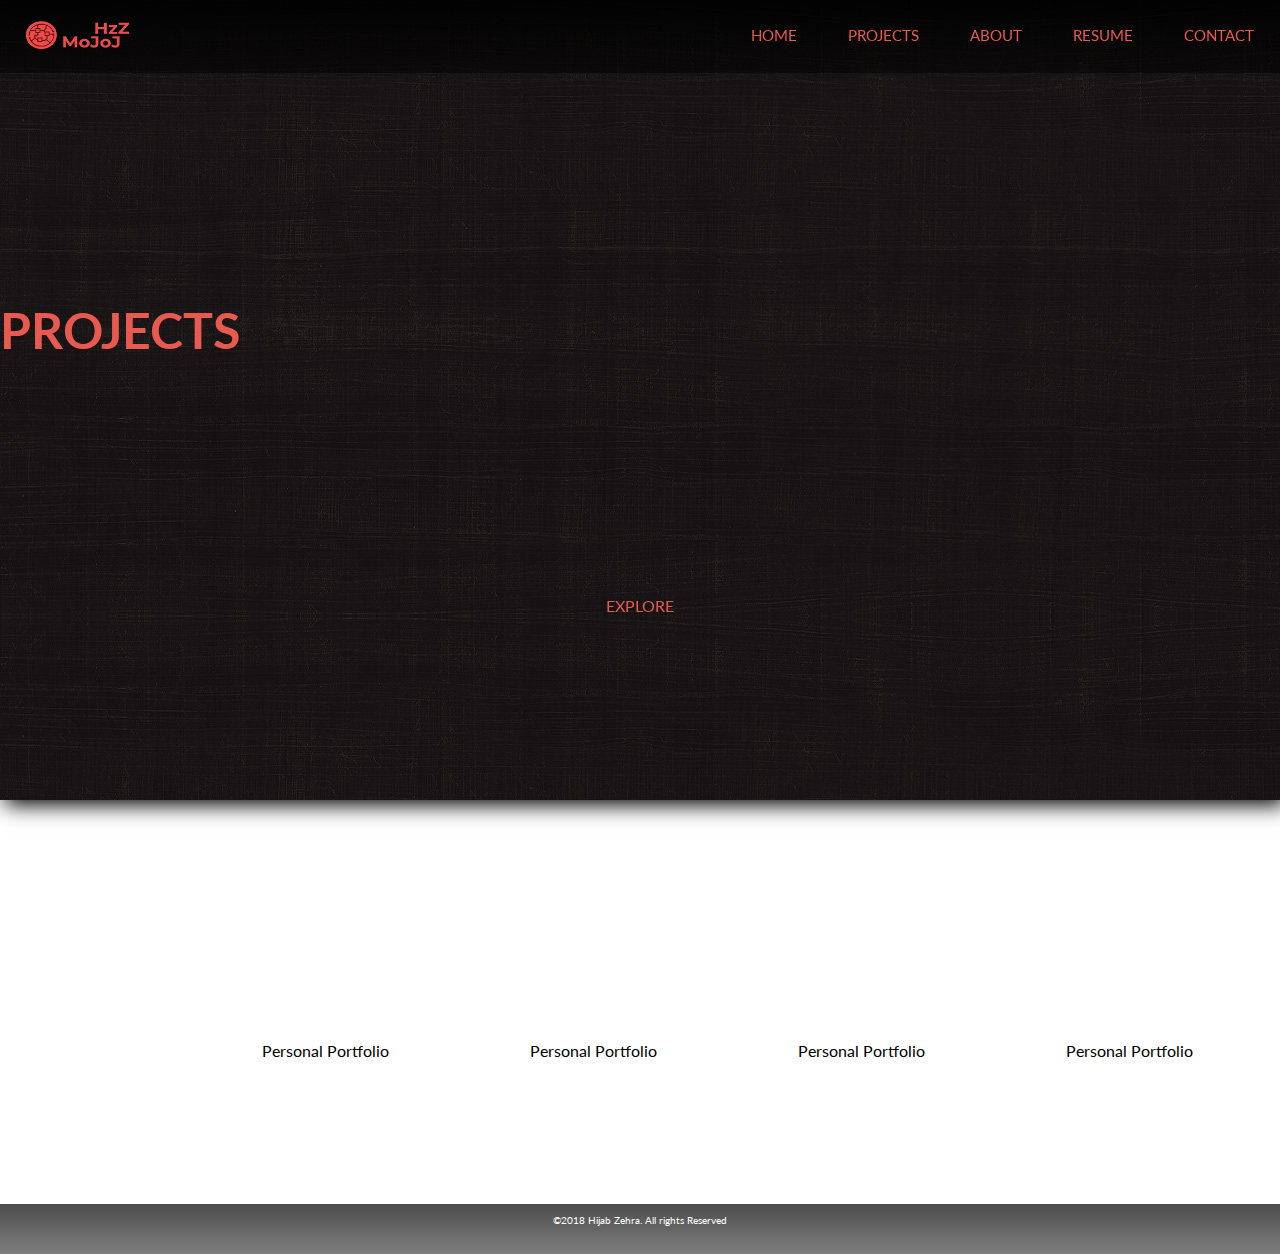
<file: projects.html>
<!DOCTYPE html>
<html lang="">
<head>
	<meta charset="utf-8">
	<meta name="viewport" content="width=device-width, initial-scale=1.0">
	<link rel="stylesheet" type="text/css" href="css/index_style.css">
	<link rel="stylesheet" href="https://use.fontawesome.com/releases/v5.5.0/css/all.css" integrity="sha384-B4dIYHKNBt8Bc12p+WXckhzcICo0wtJAoU8YZTY5qE0Id1GSseTk6S+L3BlXeVIU" crossorigin="anonymous">
	<link href="https://fonts.googleapis.com/css?family=Lato" rel="stylesheet"> 
	<link href="css/aos.css" rel="stylesheet">

	<title>HIJABZ/PROJECTS</title>
</head>
<body>
	<header>
		<a href="index.html" data-aos="fade-down"
     data-aos-easing="linear"
     data-aos-duration="1500" data-aos-once ="true"><img  id="logo" src="images/logo.png" alt="logo pic"></a>
		<i id="menuBars" class="fas fa-bars fa-2x" data-aos="fade-down"
     data-aos-easing="linear"
     data-aos-duration="1500" data-aos-once ="true"></i>
	</header>
	<nav id = "topNav">
		<a href="javascript:void(0)" id="closebtn">&times;</a>
		<div id="navContents">
			<a href="index.html" data-aos="fade-down" data-aos-easing="linear" data-aos-duration="1500" data-aos-once ="true" data-aos-delay = "200">HOME</a>
			<a href="projects.html" data-aos="fade-down" data-aos-easing="linear" data-aos-duration="1500" data-aos-once ="true" data-aos-delay = "400">PROJECTS</a>
			<a id = "aboutLink" href="index.html#about" data-aos="fade-down" data-aos-easing="linear" data-aos-duration="1500" data-aos-once ="true" data-aos-delay = "600">ABOUT</a>
			<a href="#" data-aos="fade-down" data-aos-easing="linear" data-aos-duration="1500" data-aos-once ="true" data-aos-delay = "800">RESUME</a>
			<a id = "contactLink" href="index.html#contact" data-aos="fade-down" data-aos-easing="linear" data-aos-duration="1500" data-aos-once ="true" data-aos-delay = "1000">CONTACT</a>
		</div>
	</nav>
	
	<main id="patterned">
	
		<div class="center">
			<h1 >PROJECTS</h1> 
		</div>
		
		<div id="explore"  data-aos="zoom-in-up" data-aos-easing="linear" data-aos-duration="1000" data-aos-once ="true">
			EXPLORE<br>
		<a href="#about" class="fas fa-angle-double-down"></a>
		</div>
		
	</main>

	<section class="projects">
		<h2 class = "latest" data-aos="zoom-in-up" data-aos-easing="ease-in-out" data-aos-duration="1000" data-aos-once ="true" data-aos-delay = "200">Latest Projects</h2>
		<figure>
			<a href="index.html" data-aos="zoom-in-up" data-aos-easing="ease-in-out" data-aos-duration="1200" data-aos-once ="true" data-aos-delay = "400"><img class = "thumbnail" src="images/portfolio.png" alt="Portfolio webpage thumbnail"></a>
			<figcaption>Personal Portfolio</figcaption>
		</figure>
		<figure>
			<a href="index.html" data-aos="zoom-in-up" data-aos-easing="ease-in-out" data-aos-duration="1400" data-aos-once ="true" data-aos-delay = "600"><img class = "thumbnail" src="images/portfolio.png" alt="Portfolio webpage thumbnail"></a>
			<figcaption>Personal Portfolio</figcaption>
		</figure>
		<figure>
			<a href="index.html" data-aos="zoom-in-up" data-aos-easing="ease-in-out" data-aos-duration="1600" data-aos-once ="true" data-aos-delay = "800"><img class = "thumbnail" src="images/portfolio.png" alt="Portfolio webpage thumbnail"></a>
			<figcaption>Personal Portfolio</figcaption>
		</figure>
		<figure>
			<a href="index.html" data-aos="zoom-in-up" data-aos-easing="ease-in-out" data-aos-duration="1800" data-aos-once ="true" data-aos-delay = "1000"><img class = "thumbnail" src="images/portfolio.png" alt="Portfolio webpage thumbnail" ></a>
			<figcaption>Personal Portfolio</figcaption>
		</figure>
	</section>
	<div id= "socialMedia">
		<a href="#" class="fab fa-github-square fa-2x" data-aos="zoom-in" data-aos-easing="linear" data-aos-duration="1000" data-aos-once ="true" data-aos-delay = "200"></a>
		<a href="#" class="fas fa-envelope-square fa-2x" data-aos="zoom-in" data-aos-easing="linear" data-aos-duration="1000" data-aos-once ="true" data-aos-delay = "400" ></a>
		<a href="https://www.linkedin.com/in/hijab-zehra-0939a0171" target ="_blank" class="fab fa-linkedin fa-2x" data-aos="zoom-in" data-aos-easing="linear" data-aos-duration="1000" data-aos-once ="true" data-aos-delay = "600"></a>
	</div>
	<footer>
		<p>&copy;2018 Hijab Zehra. All rights Reserved</p>
	</footer>


<script src="js/indexjs.js"></script>
<script src="js/aos.js"></script>
<script>
 	 AOS.init();
</script>
</body>

</html>
</file>
<file: css/index_style.css>
:root {
    --lightCofee:#D8C3A5 ;
    --lightCarrot:#E98074;
	--darkCarrot :#E85A4F;
	--gray:#8E8D8A;
	--lightgray:rgba(234, 231, 220, 1);
}

*{
	padding:0;
	margin:0;
	font-family: 'Lato', sans-serif;
}
*,body
	{
		max-width:100%;
	}
body{
	margin: 0;
	padding: 0;

	}
/* #D8C3A5--light cofee
	#E98074--lightCarrot
	#E85A4F--darkCarrot 
	#8E8D8A--gray	
*/

header{
	box-sizing: border-box;
	position:fixed;
	display: block;
	background: linear-gradient(rgba(0,0,0,.2), rgba(0,0,0,.4));
  	padding:20px;
  	width:100%;
  	z-index: 4;
}
header>h1{
	margin-left: 10px;
	color:var(--darkCarrot);
	font-size:25px;
	
}
#logo{
	    height: 30px;
    width: 115px;
}


#menuBars{
	padding: 10px;
	border-radius: 50%;
	
	position: fixed;
	top:10px;
	right: 20px;
	background: linear-gradient(rgba(232, 90, 79, 0.1), rgba(232, 90, 79, 0.1)); /*--darkCarrot*/
}
#menuBars:hover{
	color: var(--lightCarrot);
	opacity: 0.7;
}

nav{
	height: 100%;
	width:0%;
	padding: 0;
	margin: 0;
	z-index: 4;
	position:fixed;
	overflow: hidden;
	background: rgba(0,0,0,0.9);
}
nav #closebtn {
    position: absolute;
    top: 8px;
    right: 10px;
    font-size: 50px;
     
}
	
#navContents{
	position: absolute;
    top: 25%;
    width: 100%;
    text-align: center;
    margin-top: 20px;
    background: transparent;
}
nav a{
	display: block;
	text-decoration: none;
	font-size: 17px;
	padding: 2%;
	text-align: center;
	color: var(--darkCarrot);
	
	

}

nav a:hover{
	text-decoration: underline;
	
}




#patterned{
	background-image:url("../images/dark-wood.jpg");
	background-repeat:repeat;
	height:800px;
	box-shadow: 5px 5px 20px black;
	z-index: 10;
	overflow:hidden;
}

.center{
	display: grid;
	grid-template-columns: 1fr 1fr 1fr;
	grid-template-rows: minmax(300px,3fr) 1fr 1fr;
	justify-content: center;
	animation: fadeIn 1s linear ;
	animation-fill-mode: forwards;
} 
@keyframes fadeIn{

	0%{
		opacity: 0;
		margin-left: 30px;
	}
	50%{
		opacity: 0.5
		margin-left:30px;
	}
	100%{
		opacity: 1;
		margin-left: 40px;
	}
}
.center h1{
	font-size: 50px;
	color:var(--darkCarrot);
	grid-column: 1/2;
    grid-row: 2/3;

}
.center p{
	
	font-size: 20px;
	
	color:var(--gray);
	grid-column: 1/2;
    grid-row: 3/3;

}
#explore{
	text-align: center;
	color: var(--darkCarrot);
	position: relative;
	top:30px;
	
}
#explore:hover{
	color: var(--gray);
	opacity: 0.3; 
}
.fas{
	color: var(--darkCarrot);
}
.patterned2{
		background-image: url("../images/1172.jpg");
		background-size: cover;

}
#about{
	display: inline-block;

}
	

#about h2{
	
	text-decoration: underline;
	text-align: center;
	padding:30px;
	text-decoration-color: var(--darkCarrot);
}

#about img{
    background:white;
    padding:10px;
    padding-bottom: 30px;
    margin-left: auto;
    margin-right:auto;
    margin-bottom: 30px;
    display: block;
    height: 200px;
    box-shadow: 1px 1px 20px black;
    animation: zoomIn 2s linear ;
}
.textAbt{
	margin-left: auto;
	margin-right: auto;
	width: 80%;
	margin-bottom: 80px;
	padding: 10px;
	box-shadow: 1px 1px 10px black;
	background-image: linear-gradient( rgba(234, 90, 79, 0.4), rgba(142, 141, 138, 0.4));

}
#p1{
		padding: 5%;
		background: transparent;
		border: 3px solid white;
		border-bottom:none;
		padding:5%;
		padding-left: 9%;
	}
		
#p2{
    padding: 5%;
    
    background: transparent;
    border: 3px solid white;
    border-top:none;
    padding-left: 10%;
}
#p2 a{
	text-decoration: none;
	color:var(--darkCarrot);

}

#contact> h2{
	
	text-align:center;
	text-decoration:underline;
	text-decoration-color: var(--darkCarrot);
	
}
.outerDiv{
	padding:10px;
		background-image: linear-gradient( rgba(234, 90, 79, 0.4), rgba(142, 141, 138, 0.4));

	width:80%;
	margin-left: auto;
	margin-right: auto;
	margin-top: 10px;
	box-shadow: 1px 1px 10px black; 
}
#contact p{
	
	background: transparent;
	text-align: center;
	padding: 20px;
	border: 3px solid white;
	
}
#contact a{
	text-decoration: none;
	color:var(--darkCarrot);
}

#socialMedia{
	text-align: center;
    padding: 1%;
}
#socialMedia a{
	text-decoration: none;
	padding: 1%;
	color: var(--darkCarrot);
	opacity: 0.6
}
#socialMedia a:hover{
	color: rgba(0,0,0,0.8);

}


footer{
	background: linear-gradient(rgba(0,0,0,0.7), rgba(0,0,0,.5));
	height:30px;
	padding: 10px;
	text-align: center;
	color:white;
	font-size: 10px;
}
/*project*/
.thumbnail{
	margin-top: 20px;
	margin-bottom: 10px;

	margin-left: auto;
	margin-right: auto;
	width:50%;
	display: block;
}
.thumbnail:hover{
	
	box-shadow: 2px 2px 20px black;
}
figcaption{
	text-align: center;

}
.latest{
	margin-top: 50px;
	text-align: center;margin-left: 30px;
	text-decoration: underline;
	text-decoration-color: var(--darkCarrot);
}

@media only screen and (min-width: 800px){

header{
	background: linear-gradient(rgba(0,0,0,0.9), rgba(0,0,0,.5));

}

#menuBars{
	display: none;
}
nav{
	width:100%;
	height:0;
	padding: 0;
	margin: 0;
	z-index: 4;
	overflow: hidden;
	background: none;
}
nav #closebtn {
display: none;
     
}
	
#navContents{
	position: fixed;
    top: 0;
    width: 100%;
    text-align: center;
    margin-top: 0;
    background: transparent;
    display: flex;
    justify-content: flex-end;
}
nav a{
	display: inline;
	font-size: 15px;
	
	}
.center{
	  
}
	
#explore{
	top:96px;
}
#about {

    display: grid;
	grid-template-columns: 10% minmax(auto,339px) 44px minmax(auto,50%) 1fr;
	grid-template-rows: 100px 100px 50px 300px 30px;
}
#about h2{
	
	text-decoration: underline;
	text-align: center;
	padding:30px;
	text-decoration-color: var(--darkCarrot);
	grid-column: 4/5;

	grid-row: 2/3;

	align-self: end;
    
    
}
	


#about img{

    grid-column: 2/4;

	grid-row: 2/3;
    background:white;
    padding:0;
    padding-bottom: 0;
    margin-left: auto;
    margin-right:auto;
    margin-bottom: 30px;
    display: block;
    height: 250px;
    box-shadow: 1px 1px 20px black;
    z-index: 2;
	width: 100%;
}
.textAbt{
	margin-left: auto;
	margin-right: auto;
	height: 280px;
	width: 100%;
	margin-bottom: 80px;
	padding: 10px;
	
	box-shadow: 1px 1px 10px black;
	background-image: linear-gradient( rgba(234, 90, 79, 0.4), rgba(142, 141, 138, 0.4));
	grid-column: 3/5;

	grid-row: 3/4;
}
.thumbnail{
	margin-top: 100px;
	margin-bottom: 10px;
	margin-left: auto;
	margin-right: auto;
	width:50%;
	display: block;
}
.thumbnail:hover{
	
	box-shadow: 2px 2px 20px black;
}
.projects{
	display: flex;
	flex-wrap: wrap;
	margin-bottom: 100px;
}

}

@keyframes zoomIn{
	0%{
		opacity: 0;
	}
	50%{
		opacity:0.5;
	}
	100%{
		opacity: 1;
	}


}
</file>
